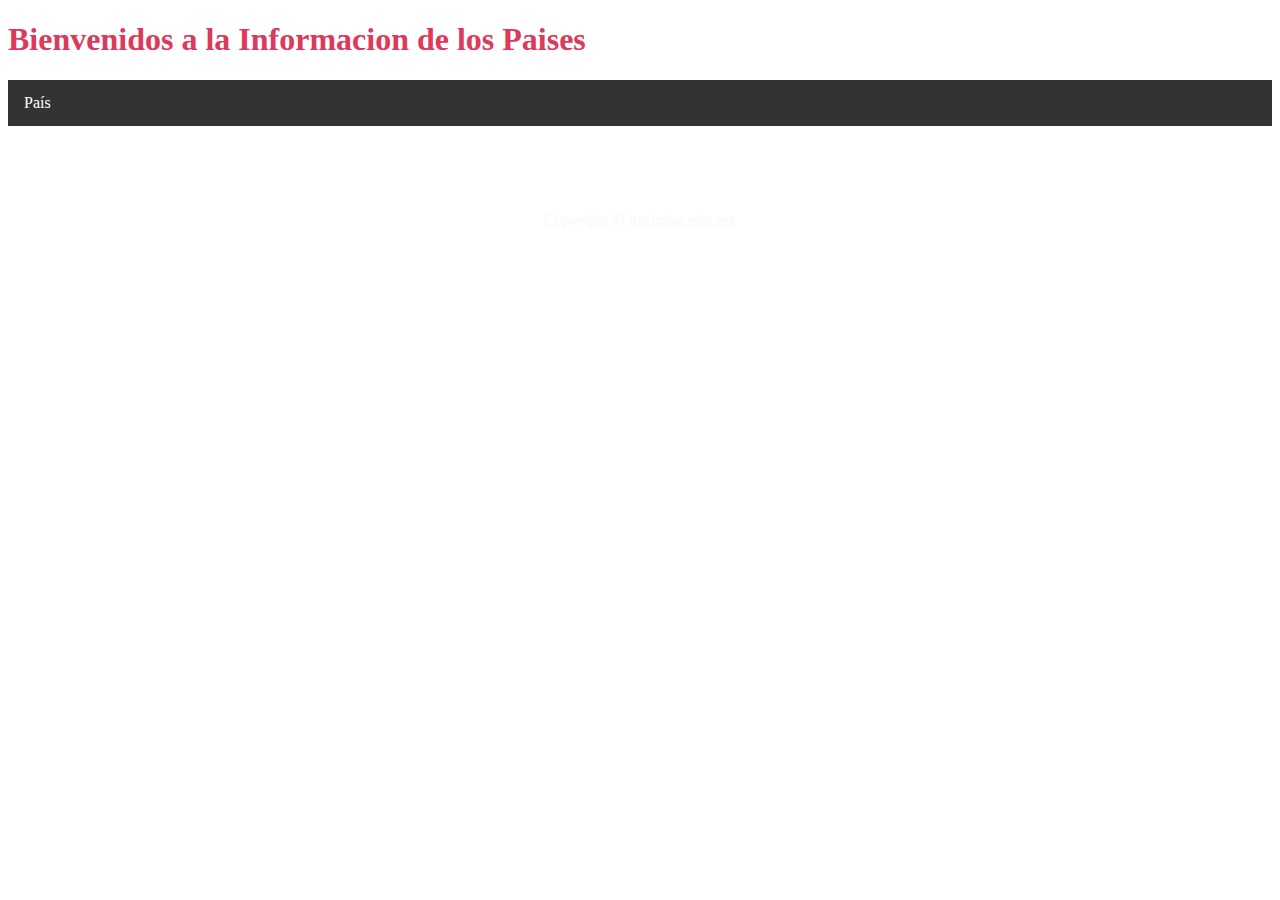
<file: index.html>
<!DOCTYPE html>
<html lang="en">
<head>
    <meta charset="UTF-8">
    <meta http-equiv="X-UA-Compatible" content="IE=edge">
    <meta name="viewport" content="width=device-width, initial-scale=1.0">
    <title>Países</title>

    <style>     
    ul {
    list-style-type: none;/*desactiva viñetas*/
    margin: 0;
    padding: 0;
    overflow: hidden; /*Especifica qué sucede si el contenido
    del cuadro de un elemento se desborda */
    background-color: #333;
}
li { 
              display: inline;
          }
          footer {
              margin-top: 50px;
              color: #f9f9f9;
              text-align: center;
          }

li {
    float: center;
}


li a, .dropbtn {
    display: inline-block;
    color: white;
    text-align: center;
    padding: 14px 16px;
    text-decoration: none;
}

li a:hover, .dropdown:hover .dropbtn {
    background-color: red;
}

li.dropdown {
    display: inline-block;
}

.dropdown-content {
    display: none;
    position: absolute;
    background-color: #f9f9f9;
    min-width: 160px;
    box-shadow: 0px 8px 16px 0px rgba(0,0,0,0.2);
    z-index: 1;
}

.dropdown-content a {
    color: black;
    padding: 12px 16px;
    text-decoration: none;
    display: block;
    text-align: center;
}

.dropdown-content a:hover {background-color: #eb9696}

.dropdown:hover .dropdown-content {
    display: block;
}
        </style>
        </head>
        
        
        <body style="background-image:url(https://www.24horas.cl/incoming/article1279941.ece/ALTERNATES/BASE_LANDSCAPE/Portugal_Nasa.jpg);background-repeat: no-repeat;background-size: cover;">
        
        <div class="contenedor">
        
        <header>
            <h1 style="color: rgb(221, 57, 90);">Bienvenidos a la Informacion de los Paises</h1>
           <nav>
               
            <ul>
                <li class="dropdown">
                  <a  class="dropbtn">País</a>
                  <div class="dropdown-content">
                    <a style="color:black;" href="https://carlosjfdiaz.github.io/MenuAc/">Menu</a>
                     <a style="color:black;" href="Mexico.html">México</a>
                     <a style="color:black;" href="Paris.html">París</a>
                     <a style="color:black;" href="Tokyo.html">Tokyo</a>
                     <a style="color:black;" href="Londres.html">Londres</a>
                     <a style="color:black;" href="Brasil.html">Brasil</a>
                   
                  </div>
                </li>
    
            <ul>
           </nav>
     
               
        </header>
        
       
          <section>

              <!--<article>
                 <h1 align="center"> <span style="color:green">M&eacute;xico</span></h1>
                 <p>La Ciudad de Mexico es la capital de la Republica Mexicana. Anterioremente se conocia como Distrito Federal. Es la ciudad con m&aacutes poblaci&oacute;n, con un &acute;rea metropolitana que sobrepasa los 21 millones de habitantes.</p>
                   <p>Se establece sobre un asentamiento mexica, lo nombraron M&exico Tenochtitlan. En 1535 se cre&oacute; oficialmente el Virreinato de la Nueva España.</p>
                </article>-->
          </section>
          <br>
          <br>
        </div>
        
        </body>
        <footer>
                
            Copyright &copy; itorizaba.edu.mx 
          
          </footer>
        </html>
</file>
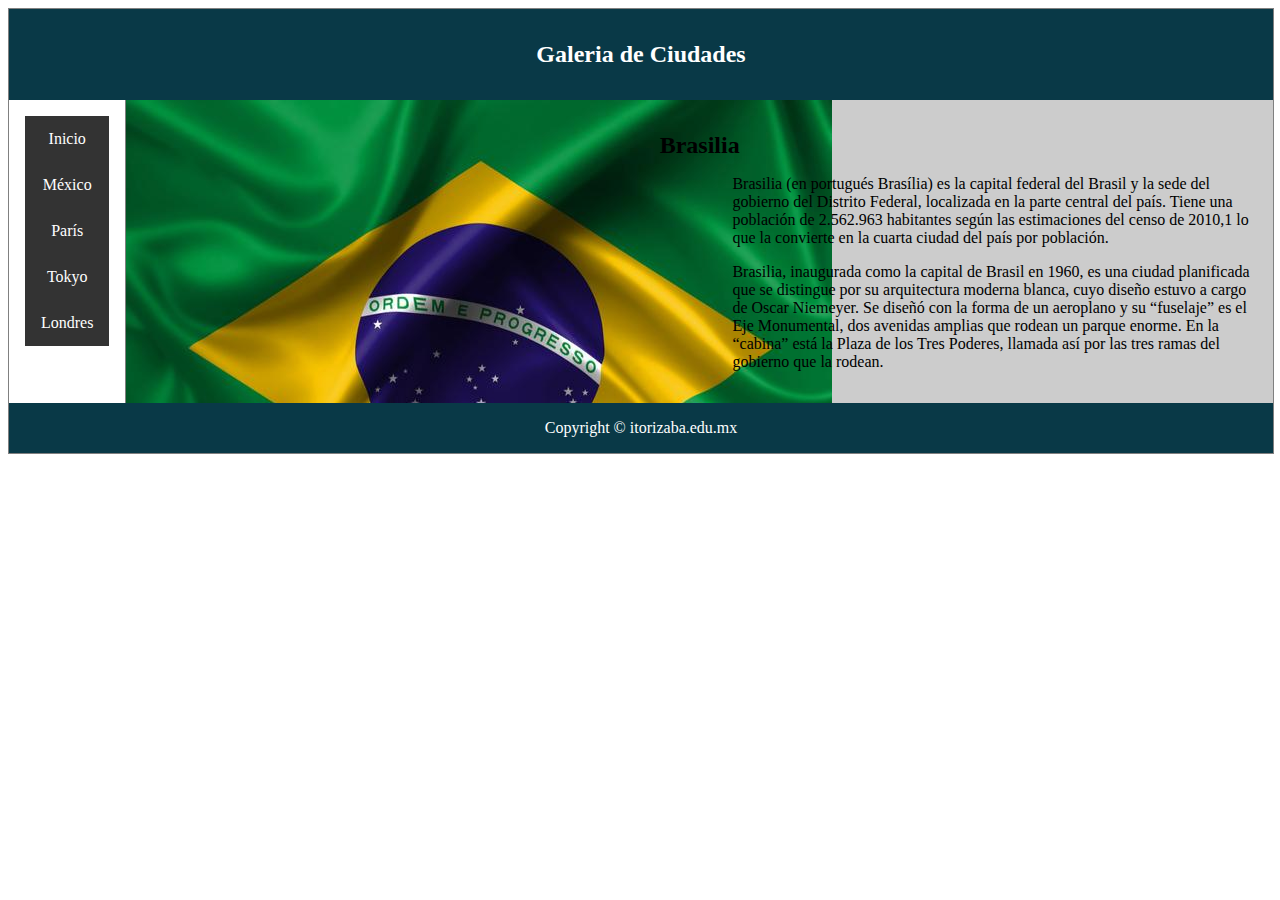
<file: Brasil.html>
<!DOCTYPE html>
<html lang="en">
<head>
    <meta charset="UTF-8">
    <meta http-equiv="X-UA-Compatible" content="IE=edge">
    <meta name="viewport" content="width=device-width, initial-scale=1.0">
    <link rel="stylesheet"  type="text/css" href="css/estiloPais.css">
    <title>Pais 5</title>
</head>
    <body>
        <div class="contenedor">
          <style>       ul {
            list-style-type: none;/*desactiva viñetas*/
            margin: 0;
            padding: 0;
            overflow: hidden; /*Especifica qué sucede si el contenido
            del cuadro de un elemento se desborda */
            background-color: #333;
        }
        
        li {
            float: center;
        }
        
        li a {
            display: block;
            color: white;
            text-align: center;
            padding: 14px 16px;
            text-decoration: none;
        }
        
        li a:hover { /*Cuando pasa el mouse sobre el elemento*/
            background-color: #3adf9f;
            color:#333;
        }
        
        li a:active { /*Cuando da click en el mouse */
            background-color: #609acf;
            font-size: 120%;
        }
        </style>
        <header>
           <h1>Galeria de Ciudades</h1>
        </header>
        
        <nav>
          <ul>
            <li><a href="index.html">Inicio</a></li>
            <li><a href="Mexico.html">México</a></li>
            <li><a href="Paris.html">París</a></li>
            <li><a href="Tokyo.html">Tokyo</a></li>
            <li><a href="Londres.html">Londres</a></li>
           </ul>
        
          </nav>
          <section>
        
              <article class="banderaNue">
                 <h1> <span id="Brasil">Brasilia</span></h1>
        <p>Brasilia (en portugués Brasília) es la capital federal del Brasil y la sede del gobierno del Distrito Federal, localizada en la parte central del país. Tiene una población de 2.562.963 habitantes según las estimaciones del censo de 2010,1 lo que la convierte en la cuarta ciudad del país por población.</p>
                 <p>Brasilia, inaugurada como la capital de Brasil en 1960, es una ciudad planificada que se distingue por su arquitectura moderna blanca, cuyo diseño estuvo a cargo de Oscar Niemeyer. Se diseñó con la forma de un aeroplano y su “fuselaje” es el Eje Monumental, dos avenidas amplias que rodean un parque enorme. En la “cabina” está la Plaza de los Tres Poderes, llamada así por las tres ramas del gobierno que la rodean. </p>
                  
                   
                  
        
              </article>
        
            </section>
          <footer>Copyright &copy; itorizaba.edu.mx</footer>
        
        </div>
        
        </body>
        </html>
</file>
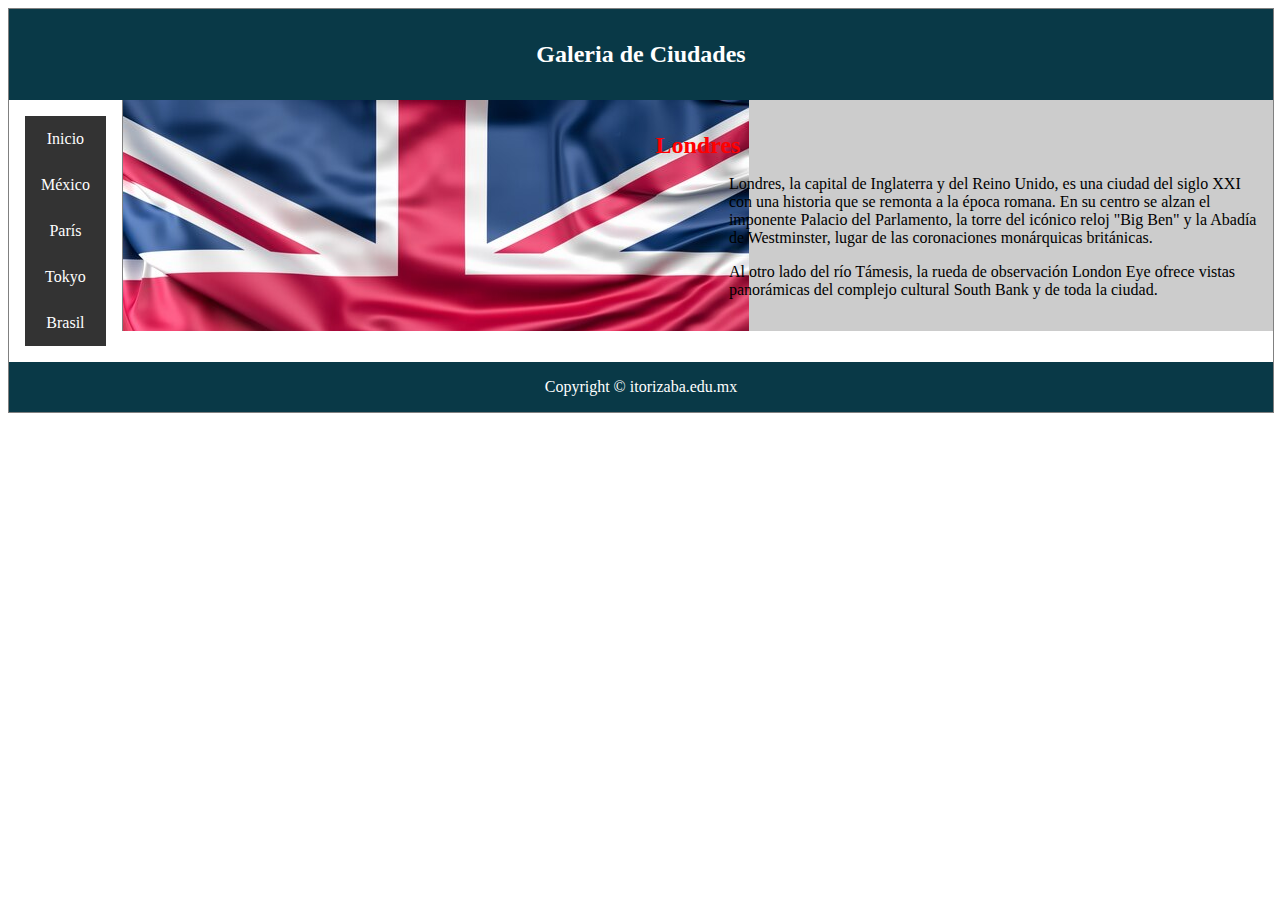
<file: Londres.html>
﻿<!DOCTYPE html>
<html>
<head>
  <meta charset="utf-8">
  <meta name="description" content="Blog PQG">
  <meta name="keywords" content="México,Tokyo,Londres,Paris">
    <!-- Cuidado con el tiempo de recarga
    <meta http‐equiv="refresh" content="20;URL=./1DivSemanticaEstilos.htm" >
    -->
  <meta name="viewport" content="width=device-width, initial-scale=1.0">
  <link rel="stylesheet"  type="text/css" href="css/estiloPais.css">
  <title>País 2</title>
</head>


<body>

<div class="contenedor">
  <style>       ul {
    list-style-type: none;/*desactiva viñetas*/
    margin: 0;
    padding: 0;
    overflow: hidden; /*Especifica qué sucede si el contenido
    del cuadro de un elemento se desborda */
    background-color: #333;
}

li {
    float: center;
}

li a {
    display: block;
    color: white;
    text-align: center;
    padding: 14px 16px;
    text-decoration: none;
}

li a:hover { /*Cuando pasa el mouse sobre el elemento*/
    background-color: #3adf9f;
    color:#333;
}

li a:active { /*Cuando da click en el mouse */
    background-color: #609acf;
    font-size: 120%;
}
</style>
<header>
   <h1>Galeria de Ciudades</h1>
</header>

<nav>
  <ul>
    <li><a href="index.html">Inicio</a></li>
    <li><a href="Mexico.html">México</a></li>
    <li><a href="Paris.html">París</a></li>
    <li><a href="Tokyo.html">Tokyo</a></li>
    <li><a href="Brasil.html">Brasil</a></li>
   </ul>
  </nav>
  <section>
  	   <article class="banderaLon">
  	   <h1> <span id="londres">Londres</span></h1>
  	   <p>Londres, la capital de Inglaterra y del Reino Unido, es una ciudad del siglo XXI con una historia que se remonta a la época romana. En su centro se alzan el imponente Palacio del Parlamento, la torre del icónico reloj "Big Ben" y la Abadía de Westminster, lugar de las coronaciones monárquicas británicas.</p>
    	 <p>Al otro lado del río Támesis, la rueda de observación London Eye ofrece vistas panorámicas del complejo cultural South Bank y de toda la ciudad.</p>
        </article>
  </section>
  <footer>Copyright &copy; itorizaba.edu.mx</footer>

</div>

</body>
</html>
</file>
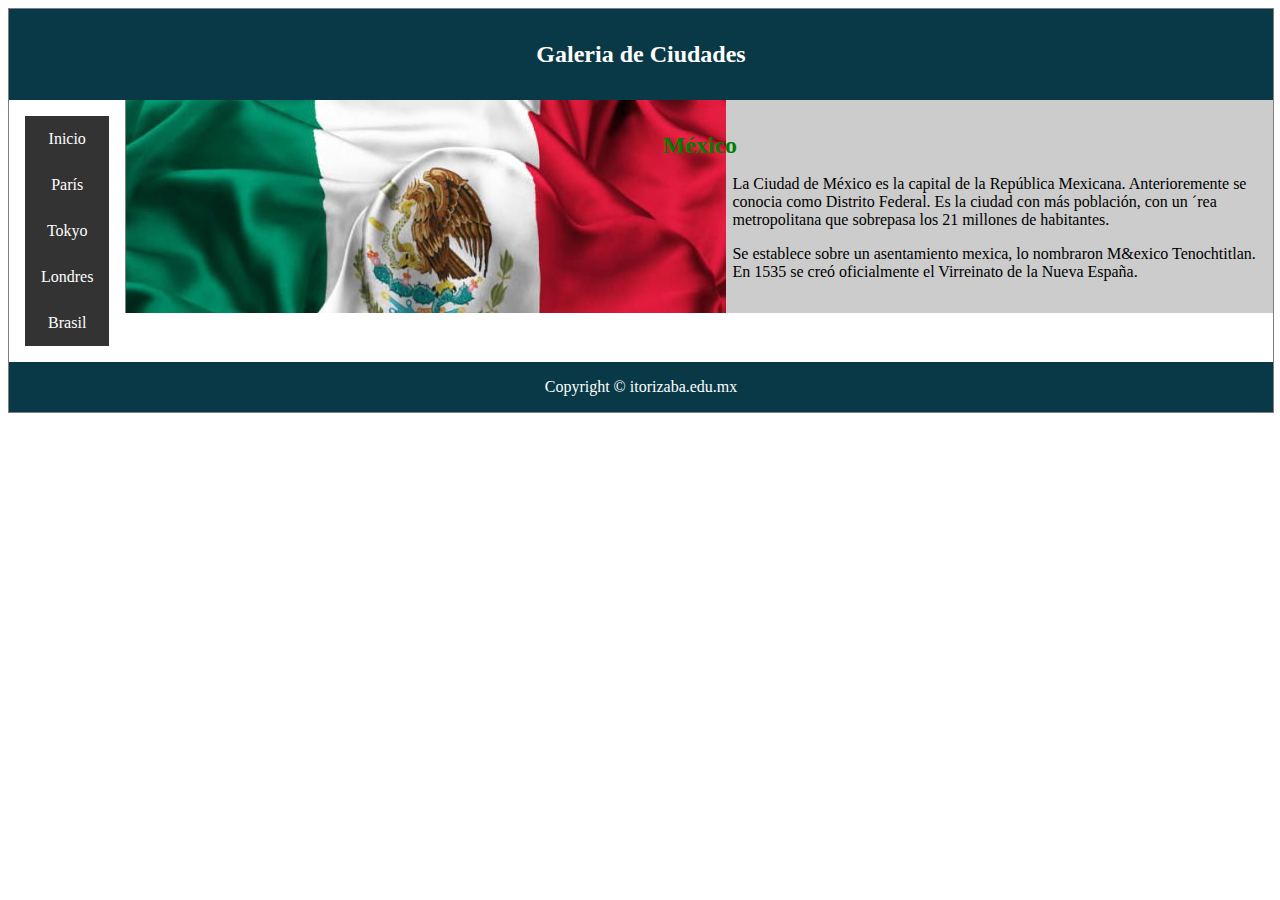
<file: Mexico.html>
﻿<!DOCTYPE html>
<html>
<head>
  <meta charset="utf-8">
  <meta name="description" content="Blog PQG">
  <meta name="keywords" content="México,Tokyo,Londres,Paris,NuevaZelanda">
    <!-- Cuidado con el tiempo de recarga
    <meta http‐equiv="refresh" content="20;URL=./1DivSemanticaEstilos.htm" >
    -->
  <meta name="viewport" content="width=device-width, initial-scale=1.0">
  <link rel="stylesheet"  type="text/css" href="css/estiloPais.css">
  <title>Pais 1</title>
  </head>

<body>
  
<div class="contenedor">
  <style>       ul {
    list-style-type: none;/*desactiva viñetas*/
    margin: 0;
    padding: 0;
    overflow: hidden; /*Especifica qué sucede si el contenido
    del cuadro de un elemento se desborda */
    background-color: #333;
}

li {
    float: center;
}

li a {
    display: block;
    color: white;
    text-align: center;
    padding: 14px 16px;
    text-decoration: none;
}

li a:hover { /*Cuando pasa el mouse sobre el elemento*/
    background-color: #3adf9f;
    color:#333;
}

li a:active { /*Cuando da click en el mouse */
    background-color: #609acf;
    font-size: 120%;
}
</style>
<header>
   <h1>Galeria de Ciudades</h1>
</header>

<nav>

  <ul>
    
    <li><a href="index.html">Inicio</a></li>
    <li><a href="Paris.html">París</a></li>
    <li><a href="Tokyo.html">Tokyo</a></li>
    <li><a href="Londres.html">Londres</a></li>
    <li><a href="Brasil.html">Brasil</a></li>
   </ul>

  </nav>
  <section>

  	<article class="banderaMex">
  	   <h1> <span id="mexico">México</span></h1>

         <p>La Ciudad de México es la capital de la Rep&uacute;blica Mexicana. Anterioremente se conocia como Distrito Federal. Es la ciudad con m&aacutes poblaci&oacute;n, con un &acute;rea metropolitana que sobrepasa los 21 millones de habitantes.</p>
    	   <p>Se establece sobre un asentamiento mexica, lo nombraron M&exico Tenochtitlan. En 1535 se cre&oacute; oficialmente el Virreinato de la Nueva España.</p>

      </article>

    </section>
  <footer>Copyright &copy; itorizaba.edu.mx</footer>

</div>

</body>
</html>
</file>
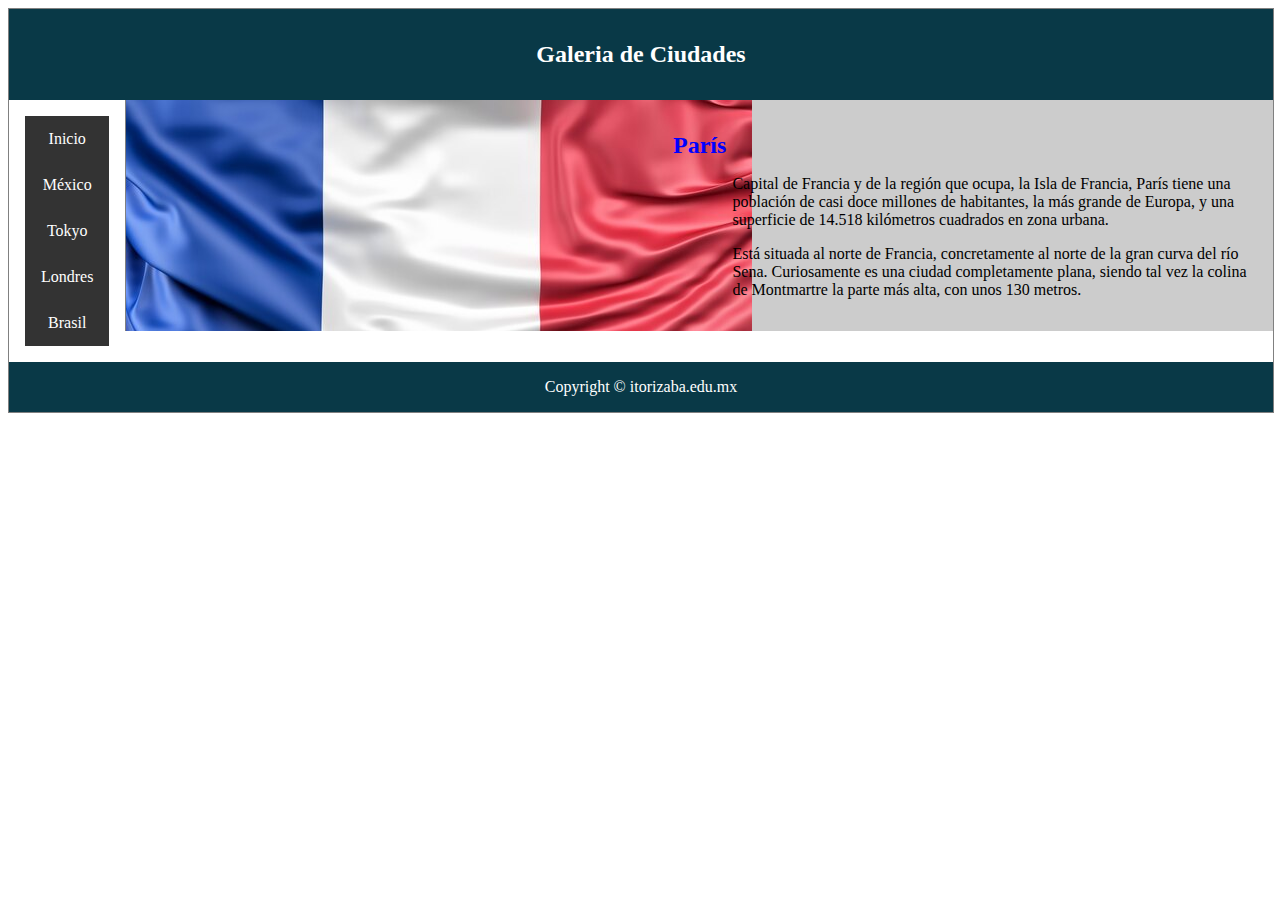
<file: Paris.html>
﻿<!DOCTYPE html>
<html>
<head>
  <meta charset="utf-8">
  <meta name="description" content="Blog PQG">
  <meta name="keywords" content="México,Tokyo,Londres,Paris">
    <!-- Cuidado con el tiempo de recarga
    <meta http‐equiv="refresh" content="20;URL=./1DivSemanticaEstilos.htm" >
    -->
  <meta name="viewport" content="width=device-width, initial-scale=1.0">
  <link rel="stylesheet"  type="text/css" href="css/estiloPais.css">
  
  <title>Pais 3</title>
</head>


<body>

<div class="contenedor">
  <style>       
  ul {
    list-style-type: none;/*desactiva viñetas*/
    margin: 0;
    padding: 0;
    overflow: hidden; /*Especifica qué sucede si el contenido
    del cuadro de un elemento se desborda */
    background-color: #333;
}

li {
    float: center;
}

li a {
    display: block;
    color: white;
    text-align: center;
    padding: 14px 16px;
    text-decoration: none;
}

li a:hover { /*Cuando pasa el mouse sobre el elemento*/
    background-color: #3adf9f;
    color:#333;
}

li a:active { /*Cuando da click en el mouse */
    background-color: #609acf;
    font-size: 120%;
}
</style>
<header>
   <h1>Galeria de Ciudades</h1>
</header>

<nav>
  <ul>
    <li><a href="index.html">Inicio</a></li>
    <li><a href="Mexico.html">México</a></li>
    <li><a href="Tokyo.html">Tokyo</a></li>
    <li><a href="Londres.html">Londres</a></li>
    <li><a href="Brasil.html">Brasil</a></li>
   </ul>
  </nav>
  <section>
  	<article class="banderaPar">
  	   <h1> <span id="paris">Par&iacute;s</span></h1>
  	   <p>Capital de Francia y de la región que ocupa, la Isla de Francia, París tiene una población de casi doce millones de habitantes, la más grande de Europa, y una superficie de 14.518 kilómetros cuadrados en zona urbana. </p>
    	 <p>Está situada al norte de Francia, concretamente al norte de la gran curva del río Sena. Curiosamente es una ciudad completamente plana, siendo tal vez la colina de Montmartre la parte más alta, con unos 130 metros.</p>
        </article>
  </section>
  <footer>Copyright &copy; itorizaba.edu.mx</footer>

</div>

</body>
</html>
</file>
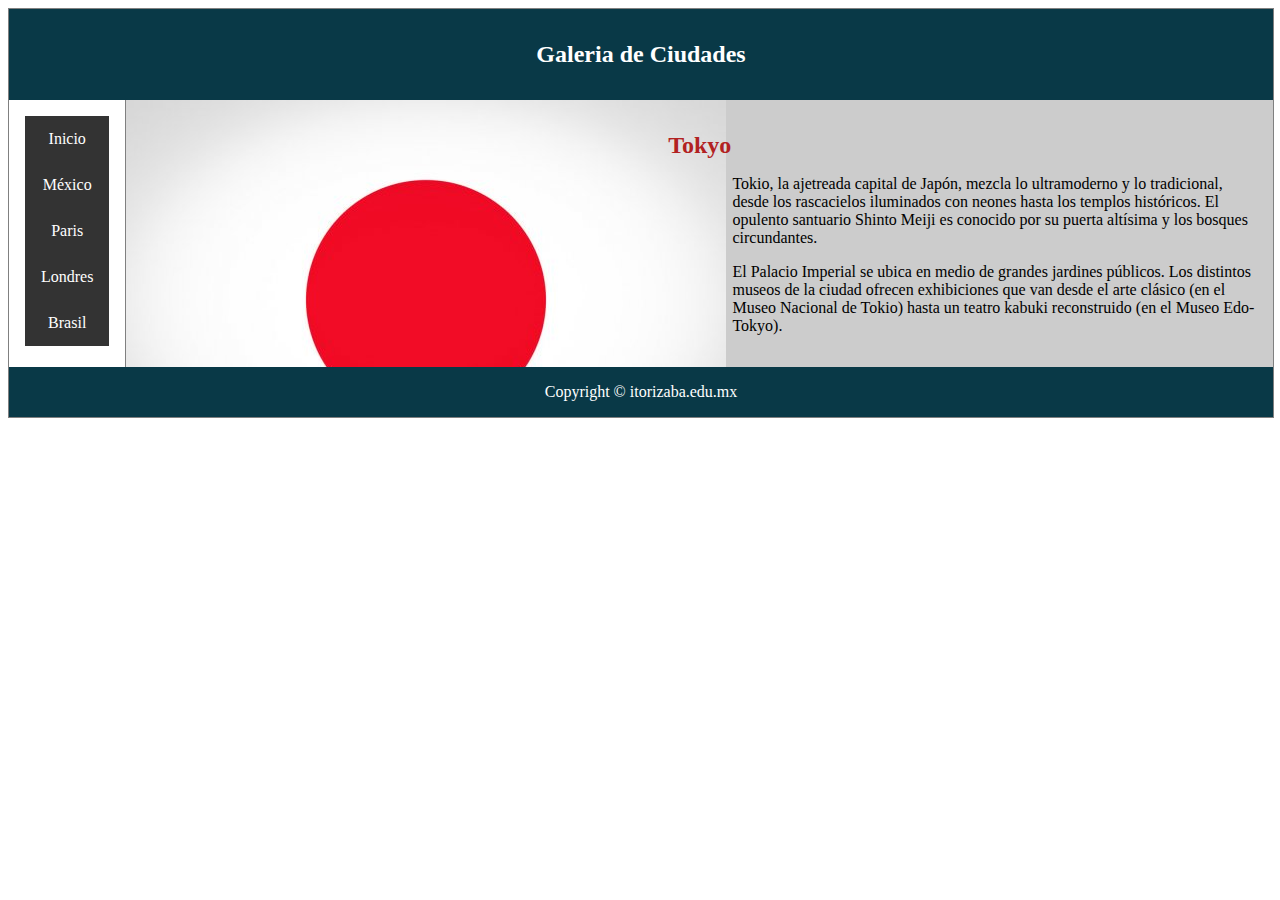
<file: Tokyo.html>
﻿<!DOCTYPE html>
<html>
<head>
  <meta charset="utf-8">
  <meta name="description" content="Blog PQG">
  <meta name="keywords" content="México,Tokyo,Londres,Paris">
    <!-- Cuidado con el tiempo de recarga
    <meta http‐equiv="refresh" content="20;URL=./1DivSemanticaEstilos.htm" >
    -->
  <meta name="viewport" content="width=device-width, initial-scale=1.0">
  <link rel="stylesheet"  type="text/css" href="css/estiloPais.css">
  <title>Pais 4</title>
  </head>


<body>

<div class="contenedor">
  <style>       ul {
    list-style-type: none;/*desactiva viñetas*/
    margin: 0;
    padding: 0;
    overflow: hidden; /*Especifica qué sucede si el contenido
    del cuadro de un elemento se desborda */
    background-color: #333;
}

li {
    float: center;
}

li a {
    display: block;
    color: white;
    text-align: center;
    padding: 14px 16px;
    text-decoration: none;
}

li a:hover { /*Cuando pasa el mouse sobre el elemento*/
    background-color: #3adf9f;
    color:#333;
}

li a:active { /*Cuando da click en el mouse */
    background-color: #609acf;
    font-size: 120%;
}
</style>
<header>
   <h1>Galeria de Ciudades</h1>
</header>

<nav>
  <ul>
    <li><a href="index.html">Inicio</a></li>
    <li><a href="Mexico.html">México</a></li>
    <li><a href="Paris.html">Paris</a></li>
    <li><a href="Londres.html">Londres</a></li>
    <li><a href="Brasil.html">Brasil</a></li>
   </ul>
  </nav>
  <section>
  	<article class="banderaTok">
  	   <h1 > <span id="tokyo">Tokyo</span></h1>
  	   <p>Tokio, la ajetreada capital de Japón, mezcla lo ultramoderno y lo tradicional, desde los rascacielos iluminados con neones hasta los templos históricos. El opulento santuario Shinto Meiji es conocido por su puerta altísima y los bosques circundantes. </p>
    	 <p>El Palacio Imperial se ubica en medio de grandes jardines públicos. Los distintos museos de la ciudad ofrecen exhibiciones que van desde el arte clásico (en el Museo Nacional de Tokio) hasta un teatro kabuki reconstruido (en el Museo Edo-Tokyo). </p>
      </article>
  </section>
  <footer>Copyright &copy; itorizaba.edu.mx</footer>

</div>

</body>
</html>
</file>
<file: css/estiloPais.css>
div.contenedor{
    width: 100%;
    border: 1px solid gray;
}

header, footer {
    padding: 1em;
    color: white;
    background-color: rgb(9, 57, 71);
    clear: left;
    text-align: center;
}

nav {
    float: left;
    max-width: 160px;
    margin: 0;
    padding: 1em;

}

nav ul {
    list-style-type: none; /* elimina viñeta*/
    padding: 0;
}

nav ul a {
    text-decoration: none;

}

a.active {
    color:chartreuse;
}

article {
    margin-left: 100px;
    border-left: 1px solid gray;
    padding: 1em;
    overflow: hidden;
    background-color: #cccccc;
    background-repeat:repeat-y; /*no-repeat;*/
    /*background-size:300px 180px;*/
}

p{
  margin-left: 590px;

}

h1{
  text-align:center;
  font-size: 150%;
}


#mexico{
  color:green;
}

#londres{
  color:red;
}

#paris{
  color:blue;
}

#tokyo{
  color:FireBrick;
}
#nBrasil{
  color:aqua;

}

.banderaMex{
  background-image: url("../img/mexico.jpg" );
  
  }
.banderaLon{
  background-image: url("../img/londres.jpg");
}
.banderaPar{
  background-image: url("../img/paris.jpg");
}
.banderaTok{
  background-image: url("../img/tokyo.jpg");
}
.banderaNue{
  background-image: url("../img/significado_de_la_bandera_y_escudo_de_brasil_49521_orig.jpg");
  
  
  
}
</file>
